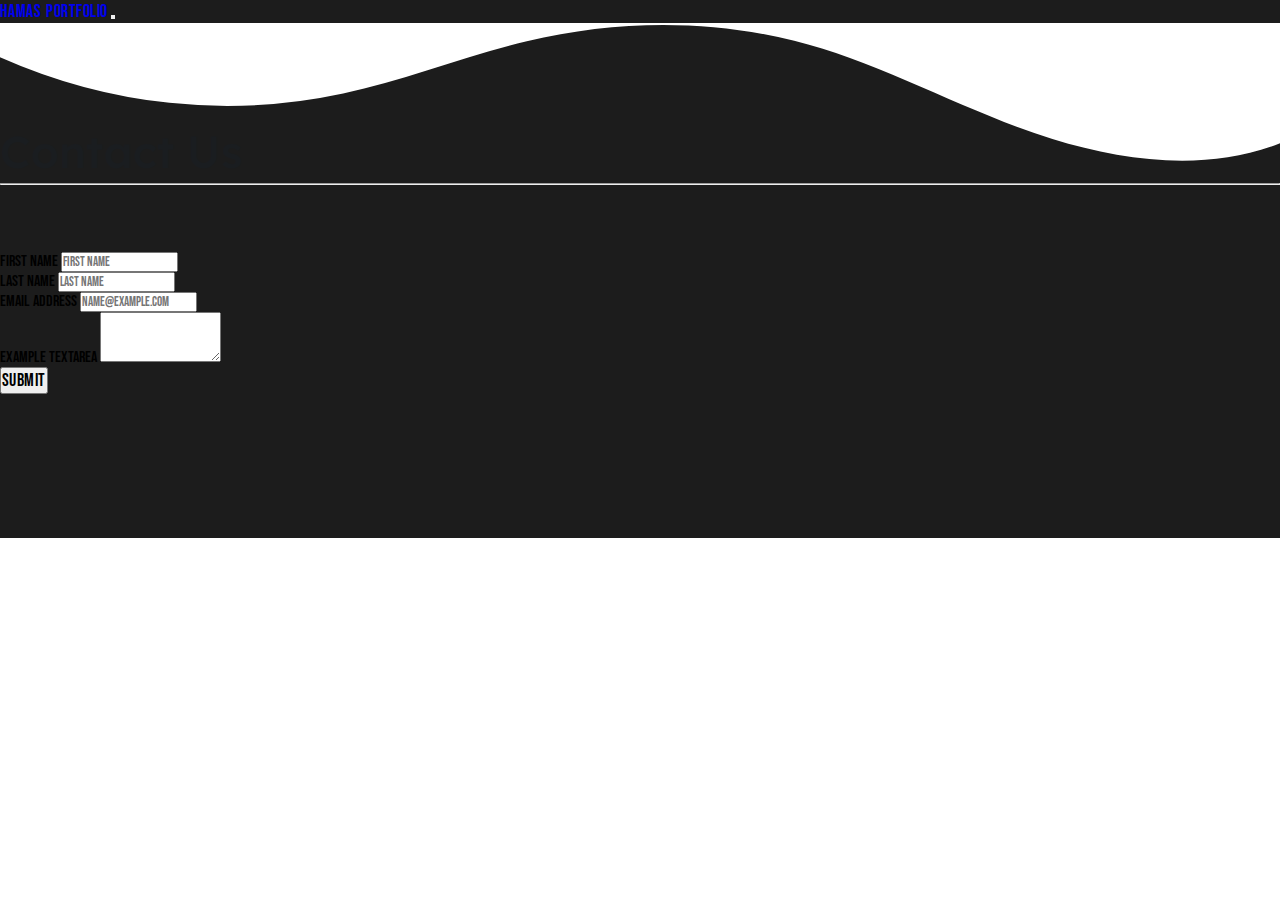
<file: contact.html>
<!DOCTYPE html>
<html lang="en">
    <head>
    
        <meta charset="UTF-8">
        <meta name="viewport" content="width=device-width, initial-scale=1.0">
        <link rel="stylesheet" href="https://cdnjs.cloudflare.com/ajax/libs/font-awesome/6.4.2/css/all.min.css">
        <title>Contact Now</title>
        <link rel="stylesheet" href="./css/style.css">
        <link href="https://cdn.jsdelivr.net/npm/bootstrap@5.3.2/dist/css/bootstrap.min.css" rel="stylesheet"
            integrity="sha384-T3c6CoIi6uLrA9TneNEoa7RxnatzjcDSCmG1MXxSR1GAsXEV/Dwwykc2MPK8M2HN" crossorigin="anonymous">
        <script src="https://cdn.jsdelivr.net/npm/bootstrap@5.3.2/dist/js/bootstrap.bundle.min.js"
            integrity="sha384-C6RzsynM9kWDrMNeT87bh95OGNyZPhcTNXj1NW7RuBCsyN/o0jlpcV8Qyq46cDfL"
            crossorigin="anonymous"></script>
            
    </head>
<body>
    <nav class="navbar navbar-expand-lg bg-color py-5 pt-lg-5">
        <div class="container">
            <a class="navbar-brand text-white" href="#">Hamas Portfolio</a>
            <button class="navbar-toggler" type="button" data-bs-toggle="collapse"
                data-bs-target="#navbarSupportedContent" aria-controls="navbarSupportedContent" aria-expanded="false"
                aria-label="Toggle navigation">
                <span class="navbar-toggler-icon"></span>
            </button>
        </div>
    </nav>
    <section class="common-section contact-section text-white pt-5 bg-color">
        <div class="custom-shape-divider-top-1699645655">
            <svg data-name="Layer 1" xmlns="http://www.w3.org/2000/svg" viewBox="0 0 1200 120" preserveAspectRatio="none">
                <path d="M321.39,56.44c58-10.79,114.16-30.13,172-41.86,82.39-16.72,168.19-17.73,250.45-.39C823.78,31,906.67,72,985.66,92.83c70.05,18.48,146.53,26.09,214.34,3V0H0V27.35A600.21,600.21,0,0,0,321.39,56.44Z" class="shape-fill"></path>
            </svg>
        </div>
        <div class="container text-center common-title fw-bold">
            <h2 class="common-heading text-white">Contact Us</h2>
            <hr class="w-25 mx-auto">
        </div>
        <div class="container">
            <div class="form-section mx-auto">
            <form>
                <div class="mb-3">
                    <div class="row">
                        <div class="col-lg-6 col-12">
                            <label for="exampleFormUserFirstName" class="form-label">First Name</label>
                    <input type="text" required class="form-control" id="exampleFormUserFirstName" placeholder="First name">
                        </div>

                        <div class="col-lg-6 col-12">
                            <label for="exampleFormUserLastName" class="form-label">Last Name</label>
                    <input type="text" required class="form-control" id="exampleFormUserLastName" placeholder="Last name">
                        </div>

                        
                    </div>
                </div>
                <div class="mb-3">
                    <label for="exampleFormControlInput1" class="form-label">Email address</label>
                    <input type="email" class="form-control" id="exampleFormControlInput1" placeholder="name@example.com">
                  </div>
                  <div class="mb-3">
                    <label for="exampleFormControlTextarea1" class="form-label">Example textarea</label>
                    <textarea class="form-control" id="exampleFormControlTextarea1" rows="3"></textarea>
                  </div>
                
                <button type="submit" class="btn btn-primary">Submit</button>
              </form>
            </div>
        </div>

        </section>
</body>
</html>
</file>
<file: css/style.css>
@import url('https://fonts.googleapis.com/css2?family=Bebas+Neue&family=Lexend+Deca:wght@400&display=swap');
*{
    margin: 0px;
    padding: 0;
    box-sizing: border-box;
    font-family: 'Bebas Neue', sans-serif;
}
:root{
    --bs-dark-color:#1a1d20;
    --bs-dark-primary:#1c1c1c;
    --bs-main-color:#fff;
    --bs-primary-color:#c6c6c6;
    --secondary-color:#29a9fd;
    --bs-supporting-color:#C850C0; 
}
h1,h2,h3,h4,h5{
    font-family: 'Lexend Deca', sans-serif;
    color: var(--bs-dark-color);
}
h1{
    font-size: 1rem;
}
h2{
    line-height: 4rem;
    font-weight: 600;
    font-size: 3.4rem;
}
p{
    margin: 0;
    font-weight: 400;
    font-size: 1rem;
    color: var(--bs-dark-color);
    letter-spacing: 0.07rem;
    font-synthesis: none;
    text-rendering: optimizeLegibility;
}
a{
    text-decoration: none;
}
li{
    list-style: none;
}
button, a{
    font-size: 1.15rem !important;
    letter-spacing: 0.03rem;
    word-spacing: .1rem;
}
.common-heading{
    font-size: 2.8rem;
    font-weight: 500;
    letter-spacing: 0.01rem !important;
}
.common-title{
    margin-bottom: 4.2rem;
}




/* Navbar Style */
.nav-link{
    color: var(--bs-main-color) !important;
    font-weight: bold;
}
.nav-link:hover{
color: var(--secondary-color) !important;

}
/* main section start  */
.main-section .container{
    display: grid;
    place-content: center;
    height: inherit;
}
.bg-main{
    height: 80vh;
    position: relative;
}
.bg-color{
    background-color: var(--bs-dark-primary);
}
.main-section-video{
    width: 30rem;
    border-radius: 2rem;
}
.text-light-grey{
color: var(--bs-primary-color);
}
.common-section{
    padding: 0 0 9rem 0;
}
#blue{
    color: var(--secondary-color);
    font-family: 'Lexend Deca', sans-serif;
    font-size:4rem;
}

.custom-shape-divider-bottom-1699608914 {
    position: absolute;
    bottom: 0;
    left: 0;
    width: 100%;
    overflow: hidden;
    line-height: 0;
}

.custom-shape-divider-bottom-1699608914 svg {
    position: relative;
    display: block;
    width: calc(111% + 1.3px);
    height: 107px;
    transform: rotateY(180deg);
}

.custom-shape-divider-bottom-1699608914 .shape-fill {
    fill: #FFFFFF;
}
 
/* Services Section */

.services-section{
    padding: 6rem 0 3rem 0 !important;
}
.icon-span{
    width: 2.5rem;
    height: 2.5rem;
    background-color:var(--secondary-color);
    color: var(--bs-main-color);
}
.card-box:hover{
    box-shadow: rgba(149, 157, 165, 0.2) 0 8px 24px;
}
/* more-info-section style */
.more-info-section{
    background-image: linear-gradient();
    background-size: cover;
    background-position: center;
    background-repeat: no-repeat;
    background-attachment: fixed;
    padding: 6rem 0;
    overflow: hidden;
}
.more-info-section{
    position: relative;
}
.more-info-section .img-section img{
    width: 70%;
}
/* online mode styling */

.business-section{
    padding-top: 3rem;
}
 /* carousel styling */
 .carousel .card{
    background-color: #262631;
    color: var(--bs-main-color);
    transition: all 0.3s linear;
 }
 .carousel-inner .card p{
color: var(--bs-main-color);
 }
 .carousel-inner .card:hover{
    background: var(--bs-main-color);
    color: var(--bs-dark-color);
 }
 .carousel-inner .card:hover p{
    color: var(--bs-dark-color);
 }
 .fa-star{
    color: cornflowerblue;
 }
.carousel-indicators {
    bottom: -181px !important; 
}
.carousel-indicators [data-bs-target]
{
    width: .7rem !important;
    height: .7rem !important;
    background-color: #168ad8 !important;
 }
 /* experts panel Styling */
 .text-grey{
    color:var(--bs-primary-color);
 }
 .text-light-grey{
    color: var(--bs-primary-color);
 }
 /* Contact Section Styling */

.contact-section{
    position: relative;
}
.custom-shape-divider-top-1699645655 {
    position: absolute;
    top: 0;
    left: 0;
    width: 100%;
    overflow: hidden;
    line-height: 0;
}

.custom-shape-divider-top-1699645655 svg {
    position: relative;
    display: block;
    width: calc(100% + 1.3px);
    height: 150px;
}

.custom-shape-divider-top-1699645655 .shape-fill {
    fill: #FFFFFF;
}
.contact-section .common-title{
    padding-top: 6rem;
}
.contact-section .form-section{
    width: 50%;
}
/* Footer Styling */
.main-footer-section{
    padding: 0 0 4rem 0;
       background-color: #222;
       color: var( --bs-main-color);
   }
   
   .contact-div{
       background-color: #222;
   }
   
   .icon-div{
       width: 5rem;
       height: 5rem;
   }
   
   .icon-  {
       width: 2.5rem;
       height: 2.5rem;
       background-color: #1089ff;
       color: var( --bs-main-color);
   }
   
   .icon-span .fa-brands, .fab{
       color:white;
   }
   
   .carousel-indicators{
       bottom: -20%;
   }
   
   .carousel-indicators [data-bs-target]{
       margin-top: 2rem;
       width: .7rem;
       height: .7rem;
       background-color: #1089ff;
   }

   /* Media Queries For Responsive */

   @media screen and (max-width: 1200px) {
    .main-section-video{
        width: 20rem;
        border-radius: 1rem;
    }
   }

   @media screen and (max-width: 998px){
    .navbar-toggler{
        border-color: var(--bs-main-color);
    }
    .navbar-toggler-icon{
        border-color: var(--bs-main-color);
       }
       h1{
        font-size: 2.4rem;
       }
       section .common-heading{
        font-size: 2rem;
       }
       section .para-width{
        width: auto;
       }
       .main-section{
        height: 100vh;
       }
       h2{
        font-size: 1.8rem;
        line-height: 2.4rem;
       }
       .more-info-section{
        text-align: center;
       }
       .carousel .carousel-indicators {
        bottom: -8%;
       }
    }
</file>
